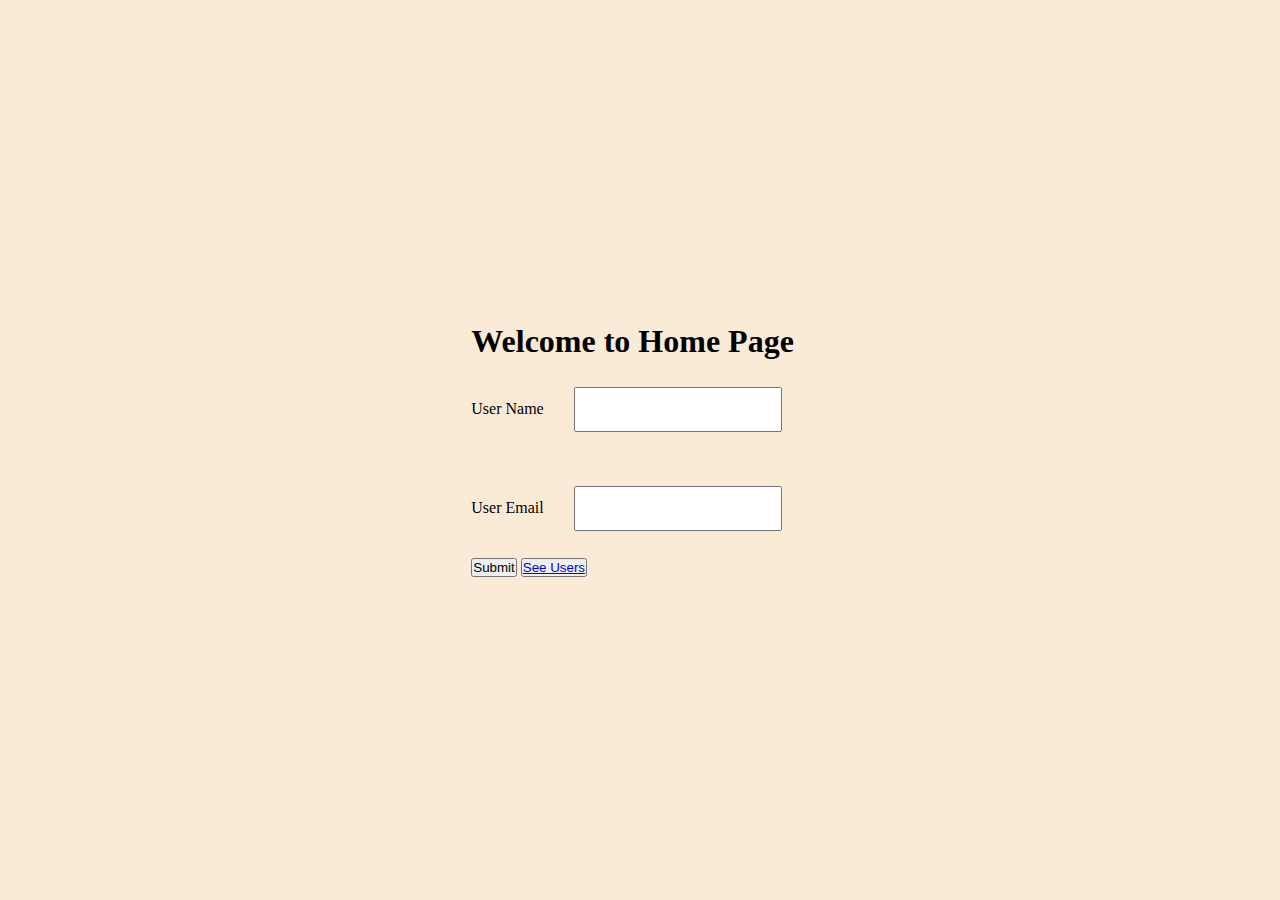
<file: public/index.html>
<!DOCTYPE html>
<html lang="en">

<head>
  <meta charset="UTF-8">
  <meta name="viewport" content="width=device-width, initial-scale=1.0">
  <title>Document</title>
  <link rel="stylesheet" href="allusers.css">
  <style>
    
  </style>
</head>



<body>

  <div class="card">

    <div class="center">
      <h1>Welcome to Home Page</h1>
  
    <form class="form">
      <div>
        <label for="name">
          User Name
        </label>
        <input type="text" name="name" id="name" class="name">
      </div>
      <div>
        <label for="email">User Email</label>
        <input type="email" name="email" id="email" class="email">
      </div>
      <div>
      <button type="submit">Submit</button>

      <button><a href="allusers.html">See Users</a></button>
    </form>
  </div>
    
  </div>




  <script>
    const Form = document.querySelector('.form')


    Form.addEventListener('submit', function (event) {
      event.preventDefault()
      const formData = {
        name: document.querySelector('.name').value,
        email: document.querySelector('.email').value,
        id: Math.floor(Math.random() * 11000)
      }
      console.log(formData)

      fetch('/api/sendinfo', {
        method: "POST",
        headers: { 'Content-Type': 'application/json' },
        body: JSON.stringify(formData)
      }).then(response => response.json()).then(data => console.log(data)).catch(err => console.log(err))
    })
  </script>
</body>

</html>
</file>
<file: public/allusers.css>
*{
    margin: 0;
    padding: 0;
}

.card {
    height: 100vh;
    width: 100vw;
    background-color: antiquewhite;
    display: flex;
    align-items: center;
    justify-content: center;
}

input {
    padding: 1em;
    margin: 2em;
}
  #mapid {
    height: 300px;
  }

  main {
    display: grid;
    grid-template-columns: 1fr 1fr;
    padding: 1em;
    margin: 2em;

  }
  .users,
  .container {
    display: grid;
    gap: 2em;
  }
</file>
